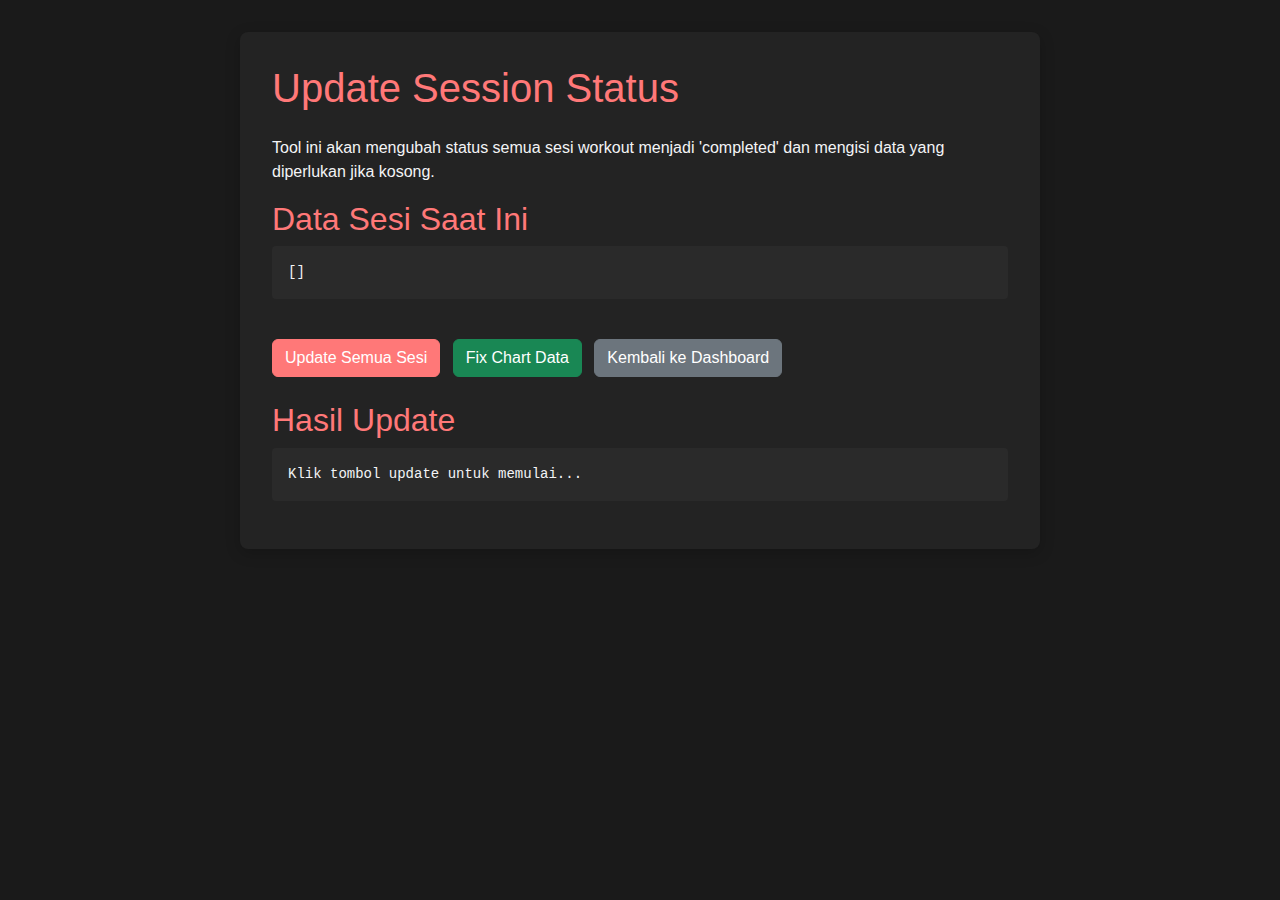
<file: update-sessions.html>
<!DOCTYPE html>
<html lang="id">
<head>
    <meta charset="UTF-8">
    <meta name="viewport" content="width=device-width, initial-scale=1.0">
    <title>Update Session Status</title>
    <!-- Bootstrap CSS -->
    <link href="https://cdn.jsdelivr.net/npm/bootstrap@5.3.0-alpha1/dist/css/bootstrap.min.css" rel="stylesheet">
    <style>
        body {
            background-color: #1a1a1a;
            color: #f3f4f6;
            font-family: 'Segoe UI', Tahoma, Geneva, Verdana, sans-serif;
            padding: 2rem;
        }
        .container {
            max-width: 800px;
            margin: 0 auto;
            background-color: #232323;
            padding: 2rem;
            border-radius: 8px;
            box-shadow: 0 4px 15px rgba(0,0,0,0.2);
        }
        h1, h2 {
            color: #FF7878;
        }
        pre {
            background-color: #2a2a2a;
            color: #f3f4f6;
            padding: 1rem;
            border-radius: 4px;
            overflow-x: auto;
        }
        .btn-primary {
            background-color: #FF7878;
            border-color: #FF7878;
        }
        .btn-primary:hover {
            background-color: #e56c6c;
            border-color: #e56c6c;
        }
    </style>
</head>
<body>
    <div class="container">
        <h1 class="mb-4">Update Session Status</h1>
        <p>Tool ini akan mengubah status semua sesi workout menjadi 'completed' dan mengisi data yang diperlukan jika kosong.</p>
        
        <div class="row mb-4">
            <div class="col">
                <h2>Data Sesi Saat Ini</h2>
                <pre id="current-sessions">Loading...</pre>
            </div>
        </div>
        
        <div class="row mb-4">
            <div class="col">
                <button id="update-btn" class="btn btn-primary me-2">Update Semua Sesi</button>
                <button id="fix-chart-btn" class="btn btn-success">Fix Chart Data</button>
                <button id="go-dashboard" class="btn btn-secondary ms-2">Kembali ke Dashboard</button>
            </div>
        </div>
        
        <div class="row">
            <div class="col">
                <h2>Hasil Update</h2>
                <pre id="result">Klik tombol update untuk memulai...</pre>
            </div>
        </div>
    </div>
    
    <script>
        document.addEventListener('DOMContentLoaded', function() {
            // Tampilkan data sesi saat ini
            displayCurrentSessions();
            
            // Event listener untuk tombol update
            document.getElementById('update-btn').addEventListener('click', updateAllSessions);
            
            // Event listener untuk tombol fix chart
            document.getElementById('fix-chart-btn').addEventListener('click', fixChartData);
            
            // Event listener untuk tombol kembali
            document.getElementById('go-dashboard').addEventListener('click', function() {
                window.location.href = 'index.html';
            });
        });
        
        // Fungsi untuk menampilkan data sesi saat ini
        function displayCurrentSessions() {
            const workoutSessions = JSON.parse(localStorage.getItem('workout_sessions') || '[]');
            document.getElementById('current-sessions').textContent = 
                JSON.stringify(workoutSessions, null, 2);
        }
        
        // Fungsi untuk mengupdate semua sesi
        function updateAllSessions() {
            const workoutSessions = JSON.parse(localStorage.getItem('workout_sessions') || '[]');
            const resultElement = document.getElementById('result');
            
            if (workoutSessions.length === 0) {
                resultElement.textContent = "Tidak ada sesi yang ditemukan.";
                return;
            }
            
            let updateCount = 0;
            
            // Update setiap sesi
            workoutSessions.forEach(session => {
                // Set status menjadi completed
                if (session.status !== 'completed') {
                    session.status = 'completed';
                    updateCount++;
                }
                
                // Pastikan ada endTime
                if (!session.endTime) {
                    session.endTime = new Date().toISOString();
                }
                
                // Generate random stats jika tidak ada
                if (!session.reps) {
                    session.reps = Math.floor(Math.random() * 20) + 10; // 10-30
                }
                
                if (!session.duration) {
                    session.duration = Math.floor(Math.random() * 30) + 15; // 15-45 menit
                }
                
                if (!session.sets) {
                    session.sets = Math.floor(Math.random() * 3) + 1; // 1-3 set
                }
                
                if (!session.calories) {
                    const weight = session.weight || 10;
                    const duration = session.duration || 30;
                    session.calories = Math.floor(weight * duration * 0.35);
                }
            });
            
            // Simpan kembali ke localStorage
            localStorage.setItem('workout_sessions', JSON.stringify(workoutSessions));
            
            // Tampilkan hasil
            resultElement.textContent = 
                `${updateCount} sesi diupdate menjadi 'completed'.\nTotal ${workoutSessions.length} sesi diproses.\n\n` +
                JSON.stringify(workoutSessions, null, 2);
            
            // Refresh tampilan data saat ini
            displayCurrentSessions();
        }
        
        // Fungsi untuk memperbaiki data untuk chart
        function fixChartData() {
            // Buat array tanggal untuk 15 hari terakhir
            const dates = [];
            const now = new Date();
            
            for (let i = 14; i >= 0; i--) {
                const date = new Date();
                date.setDate(now.getDate() - i);
                dates.push(date);
            }
            
            // Ambil data workout dari localStorage
            const workoutSessions = JSON.parse(localStorage.getItem('workout_sessions') || '[]');
            
            // Jika tidak ada data, buat data dummy untuk 15 hari
            if (workoutSessions.length < 5) {
                const newSessions = [];
                
                dates.forEach(date => {
                    // Hanya buat data untuk 70% dari hari
                    if (Math.random() < 0.7) {
                        const weight = Math.floor(Math.random() * 30) + 10; // 10-40 kg
                        const reps = Math.floor(Math.random() * 20) + 5; // 5-25 reps
                        const sets = Math.floor(Math.random() * 3) + 1; // 1-3 sets
                        const duration = Math.floor(Math.random() * 40) + 10; // 10-50 menit
                        
                        newSessions.push({
                            id: Date.now() + Math.floor(Math.random() * 1000),
                            userId: 1,
                            weight: weight,
                            reps: reps,
                            sets: sets,
                            duration: duration,
                            calories: Math.floor(weight * duration * 0.35),
                            startTime: new Date(date).toISOString(),
                            endTime: new Date(date.getTime() + duration * 60000).toISOString(),
                            status: 'completed'
                        });
                    }
                });
                
                // Gabungkan dengan data yang sudah ada
                const allSessions = [...workoutSessions, ...newSessions];
                
                // Simpan kembali ke localStorage
                localStorage.setItem('workout_sessions', JSON.stringify(allSessions));
                
                // Tampilkan hasil
                document.getElementById('result').textContent = 
                    `${newSessions.length} sesi baru ditambahkan.\nTotal sekarang: ${allSessions.length} sesi.\n\n` +
                    JSON.stringify(allSessions, null, 2);
                
                // Refresh tampilan data saat ini
                displayCurrentSessions();
            } else {
                document.getElementById('result').textContent = 
                    `Sudah ada ${workoutSessions.length} sesi data, tidak perlu menambahkan data dummy.`;
            }
        }
    </script>
</body>
</html>
</file>
